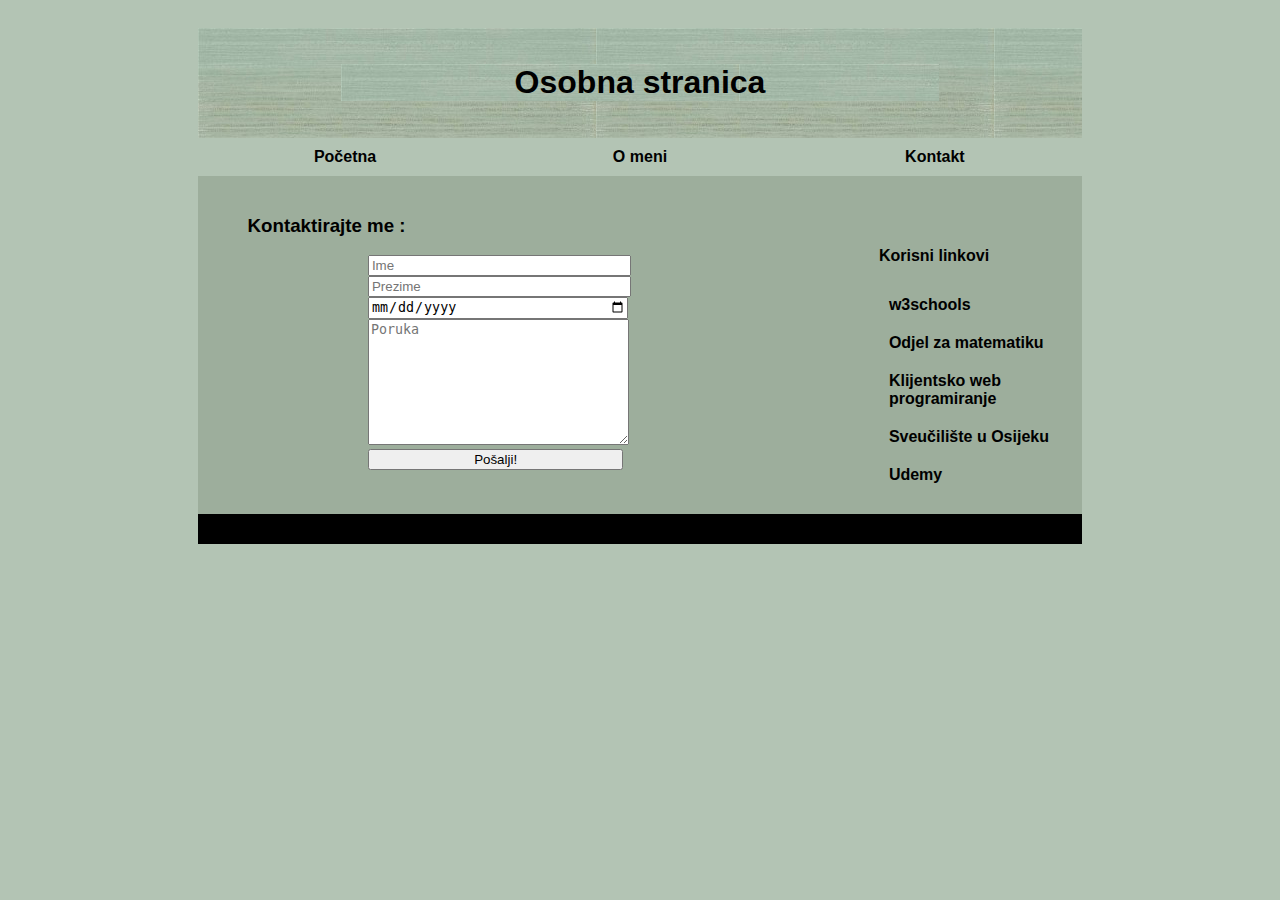
<file: root/contact.html>
<!DOCTYPE html>
<html>
<head>
	<title> Kristina Nikolić - kontakt </title>
	<meta charset="utf-8">
	<link rel="stylesheet" type="text/css" href="assets/css/style.css">
</head>
<body>
	<div class="container">
		<header class="header">
			<div class="container">
				<h1>Osobna stranica</h1>
			</div>
		</header>
		
		<nav class="nav">
			<ul>
				<li>
					<a href="index.html">Početna</a>
				</li>
				<li>
					<a href="about.html">O meni</a>
				</li>
				<li>
					<a href="contact.html">Kontakt</a>
				</li>
			</ul>
		</nav>
		
		<div class="container4">
			<div class="section">
				<h3>Kontaktirajte me : </h3>
					<div class="space">
					<br>
					</div>
					<div class="forma">
						<form>
							<input type="text" name="firstname" placeholder="Ime"><br>
							<input type="text" name="lastname" placeholder="Prezime"><br>
							<input type="date" placeholder="Datum"><br>
							<textarea rows="8" placeholder="Poruka"></textarea><br>
							<a href="mailto:knikolic@mathos.hr"><input type="button" value="Pošalji!"></a>
						</form>
					</div>
			</div>
			
			<div class="aside">
				<h4>Korisni linkovi</h4>
				<ul class="links">
				  <li><a href="http://www.w3schools.com/">w3schools</a></li>
				  <li><a href="http://www.mathos.unios.hr/">Odjel za matematiku</a></li>
				  <li><a href="http://www.mathos.unios.hr/index.php/nastava/matematika-i-racunarstvo/265">Klijentsko web programiranje</a></li>
				  <li><a href="http://www.unios.hr/">Sveučilište u Osijeku</a></li>
				  <li><a href="https://www.udemy.com/">Udemy</a></li>
				</ul>
			</div>
		</div>
		
		<footer class="footer">
		</footer>
		
	</div>
</body>
</html>
</file>
<file: root/assets/css/style.css>
body{
	padding-top:20px;
	font-family: Arial, sans-serif;
	background-color: #B3C4B4;
}

.container{
	width:70%;
	background-image: url("../img/background.jpg");
	margin: auto auto;
}

.header{
	text-align: center;
	padding: 15px;
}


.nav ul{
	list-style-type: none;
	margin: 0;
	padding: 0;
	overflow:hidden;

}

.nav  li{
	float: left;
	width: -webkit-calc(100% / 3);
}

.nav ul li a:link, .nav ul li a:visited {
	display : block;
	background-color: #B3C4B4;
	text-decoration: none;
	text-align: center;
	font-weight: bold;
	padding: 10px;
	color: black;
}

.nav ul li a:hover, .nav ul li a.selected, .nav ul li a:active {
	background: #9DAE9C;
	color: black;
	text-decoration: none;
}

.container2,
.container3,
.container4{
	background-color: #9DAE9C;
	padding-bottom:20px;
	overflow:hidden;
	box-sizing : border-box;
}

.container2 .section,
.container2 .main,
.container2 .aside,
.container3 .section,
.container3 .aside,
.container4 .section,
.container4 .aside{
	display:inline-block;
	float:left;
	box-sizing: border-box;
}
.container2 .section{
	width: 27%;
	padding: 10px;
}

.container2 .main{
	width: 50%;
	text-align: center;
	padding-top:150px;
}

.container2 .aside,
.container3 .aside,
.container4 .aside{
	width: 23%;
	padding-top: 50px;
}

.container2 .aside ul,
.container3 .aside ul,
.container4 .aside ul{
	list-style-type: none;
	margin: 0;
	padding: 0;
	overflow:hidden;
}

.container2 .aside ul li a:link,
.container2 .aside ul li a:visited,
.container3 .aside ul li a:link,
.container3 .aside ul li a:visited,
.container4 .aside ul li a:link,
.container4 .aside ul li a:visited{
	display : block;
	text-decoration: none;
	text-align: left;
	font-weight: bold;
	padding: 10px;
	color: black;
}

.container2 .aside ul li a:hover,
.container2 .aside ul li a.selected,
.container2 .aside ul li a:active,
.container3 .aside ul li a:hover,
.container3 .aside ul li a.selected,
.container3 .aside ul li a:active,
.container4 .aside ul li a:hover,
.container4 .aside ul li a.selected,
.container4 .aside ul li a:active{
	background: #B3C4B4;
	color: black;
	text-decoration: none;
}

.container3 .section,
.container4 .section{
	width: 77%;
	padding-top: 20px;
	
}

.container3 .section h3{
	padding-left: 10px;
}

.container4 .section h3{
	padding-left: 50px;
}

.container4 .section .forma label{
	width: 50%;
	padding-left: 10%;
}


.container4 .section .forma input,
.container4 .section .forma textarea{
	width: 50%;
	align: right; 
}
.container4 .section .space,
.container4 .section .forma{
	display:inline-block;
	float:left;
}

.container4 .section .space{
	width: 25%;
}

.container4 .section .forma{
	width: 75%;
}

.footer{
	height: 30px;
	width: 100%;
	background-color:black;
}
</file>
